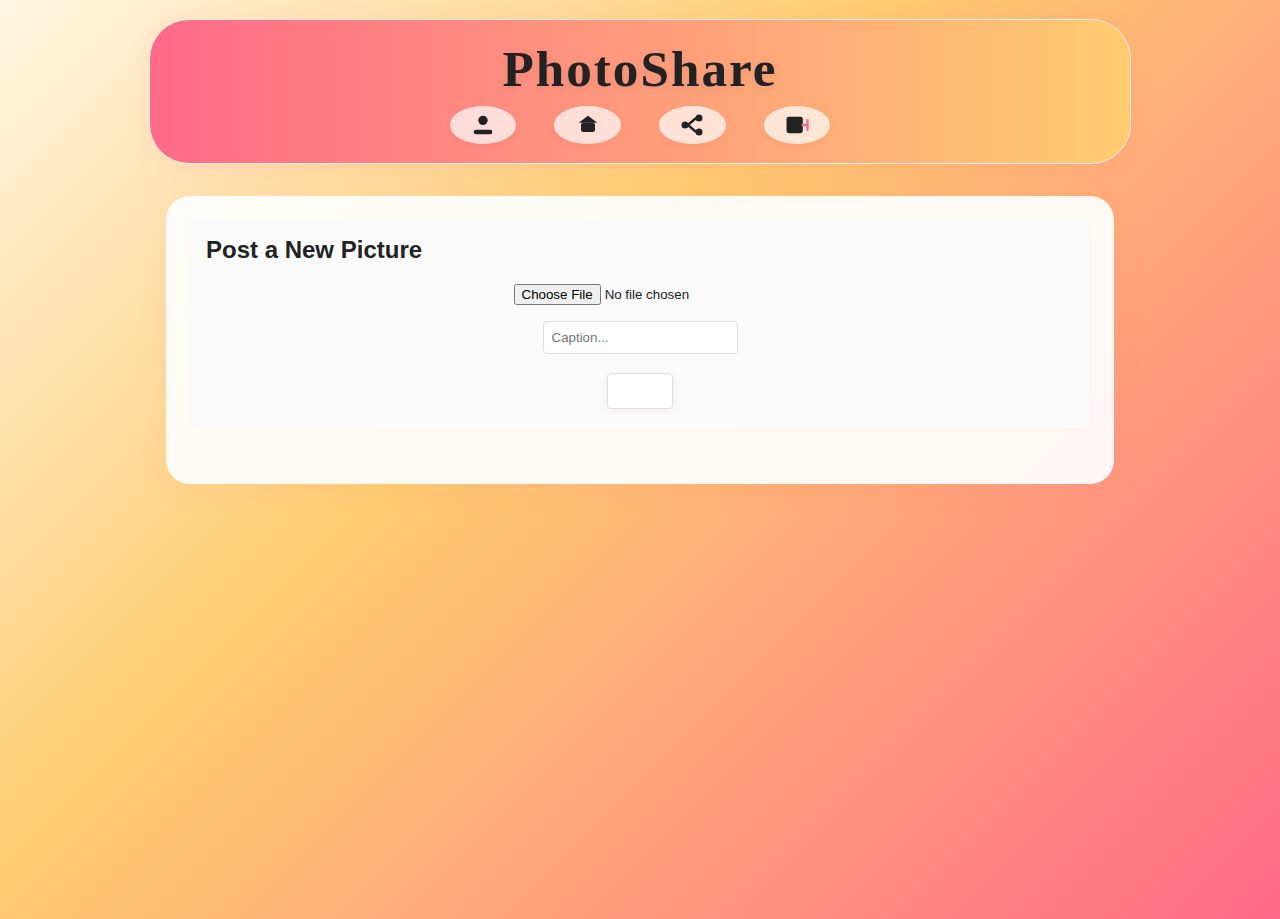
<file: post.html>
<!DOCTYPE html>
<html lang="en">
<head>
    <meta charset="UTF-8">
    <meta name="viewport" content="width=device-width, initial-scale=1.0">
    <title>Post a Picture</title>
    <link rel="stylesheet" href="styles.css">
</head>
<body>
    <header>
        <h1>PhotoShare</h1>
        <nav>
                        <a href="profile.html" class="nav-icon" title="Profile">
                                <svg width="28" height="28" viewBox="0 0 24 24" fill="none" xmlns="http://www.w3.org/2000/svg">
                                    <circle cx="12" cy="8" r="4" fill="#222"/>
                                    <rect x="4" y="16" width="16" height="4" rx="2" fill="#222"/>
                                </svg>
                        </a>
                        <a href="index.html" class="nav-icon" title="Home">
                                <svg width="28" height="28" viewBox="0 0 24 24" fill="none" xmlns="http://www.w3.org/2000/svg">
                                    <rect x="6" y="10" width="12" height="8" rx="2" fill="#222"/>
                                    <polygon points="12,4 4,10 20,10" fill="#222"/>
                                </svg>
                        </a>
                        <a href="share.html" class="nav-icon" title="Share">
                                <svg width="28" height="28" viewBox="0 0 24 24" fill="none" xmlns="http://www.w3.org/2000/svg">
                                    <circle cx="6" cy="12" r="3" fill="#222"/>
                                    <circle cx="18" cy="6" r="3" fill="#222"/>
                                    <circle cx="18" cy="18" r="3" fill="#222"/>
                                    <line x1="8.5" y1="12" x2="15.5" y2="6" stroke="#222" stroke-width="2"/>
                                    <line x1="8.5" y1="12" x2="15.5" y2="18" stroke="#222" stroke-width="2"/>
                                </svg>
                        </a>
                        <a href="#" class="nav-icon" title="Logout">
                                <svg width="28" height="28" viewBox="0 0 24 24" fill="none" xmlns="http://www.w3.org/2000/svg">
                                    <rect x="3" y="5" width="14" height="14" rx="2" fill="#222"/>
                                    <polyline points="16,12 21,12 21,7" stroke="#ff6a88" stroke-width="2" fill="none"/>
                                    <line x1="21" y1="12" x2="21" y2="17" stroke="#ff6a88" stroke-width="2"/>
                                </svg>
                        </a>
        </nav>
    </header>
    <main>
        <section class="share">
            <h2>Post a New Picture</h2>
            <form>
                <input type="file" accept="image/*">
                <input type="text" placeholder="Caption...">
                <button type="submit" class="unified-btn">Post</button>
            </form>
        </section>
    </main>
</body>
</html>
</file>
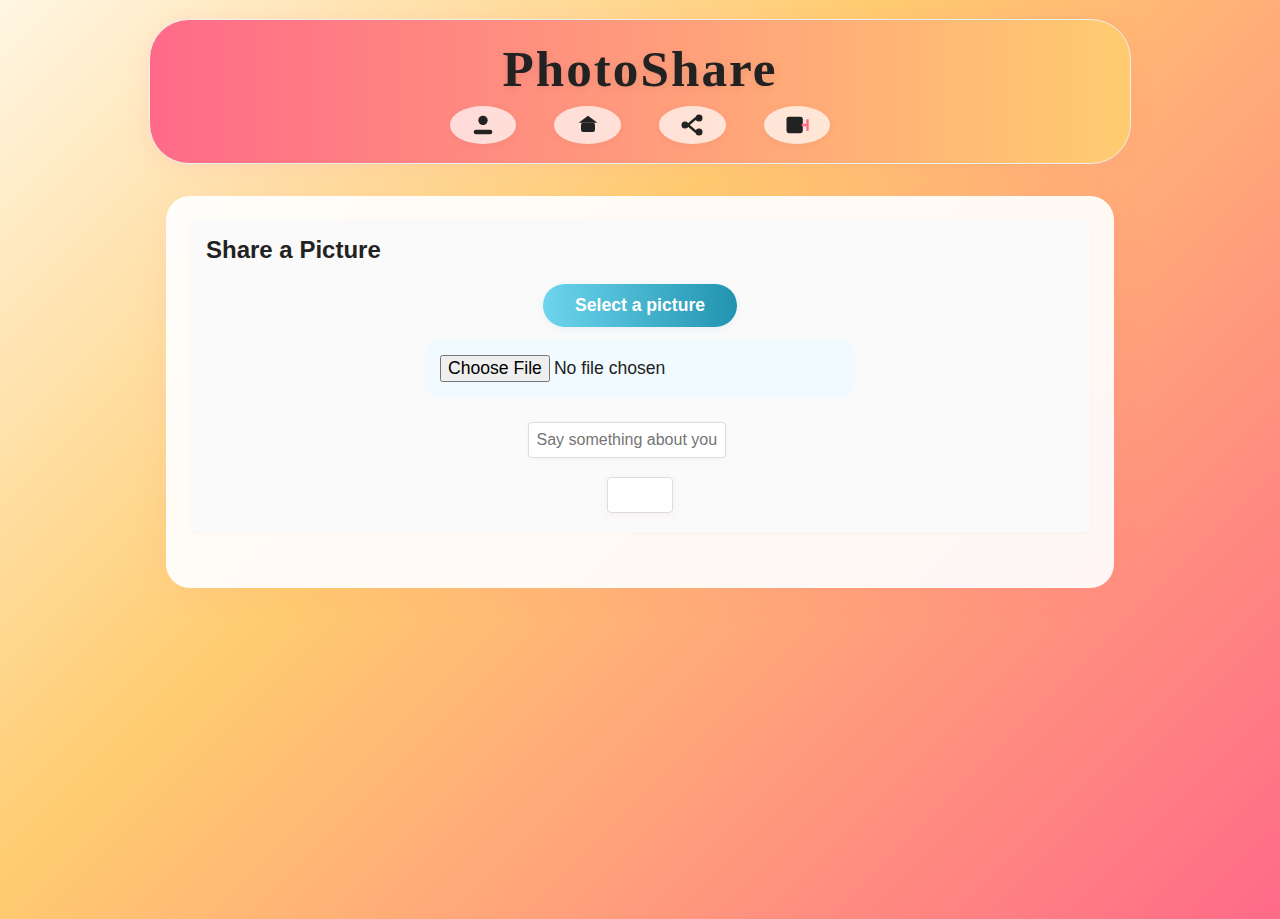
<file: share.html>
<!DOCTYPE html>
<html lang="en">
<head>
    <meta charset="UTF-8">
    <meta name="viewport" content="width=device-width, initial-scale=1.0">
    <title>Share a Picture</title>
    <link rel="stylesheet" href="styles.css">
</head>
<body>
    <header>
        <h1>PhotoShare</h1>
        <nav>
                        <a href="profile.html" class="nav-icon" title="Profile">
                                <svg width="28" height="28" viewBox="0 0 24 24" fill="none" xmlns="http://www.w3.org/2000/svg">
                                    <circle cx="12" cy="8" r="4" fill="#222"/>
                                    <rect x="4" y="16" width="16" height="4" rx="2" fill="#222"/>
                                </svg>
                        </a>
                        <a href="index.html" class="nav-icon" title="Home">
                                <svg width="28" height="28" viewBox="0 0 24 24" fill="none" xmlns="http://www.w3.org/2000/svg">
                                    <rect x="6" y="10" width="12" height="8" rx="2" fill="#222"/>
                                    <polygon points="12,4 4,10 20,10" fill="#222"/>
                                </svg>
                        </a>
                        <a href="share.html" class="nav-icon" title="Share">
                                <svg width="28" height="28" viewBox="0 0 24 24" fill="none" xmlns="http://www.w3.org/2000/svg">
                                    <circle cx="6" cy="12" r="3" fill="#222"/>
                                    <circle cx="18" cy="6" r="3" fill="#222"/>
                                    <circle cx="18" cy="18" r="3" fill="#222"/>
                                    <line x1="8.5" y1="12" x2="15.5" y2="6" stroke="#222" stroke-width="2"/>
                                    <line x1="8.5" y1="12" x2="15.5" y2="18" stroke="#222" stroke-width="2"/>
                                </svg>
                        </a>
                        <a href="#" class="nav-icon" title="Logout">
                                <svg width="28" height="28" viewBox="0 0 24 24" fill="none" xmlns="http://www.w3.org/2000/svg">
                                    <rect x="3" y="5" width="14" height="14" rx="2" fill="#222"/>
                                    <polyline points="16,12 21,12 21,7" stroke="#ff6a88" stroke-width="2" fill="none"/>
                                    <line x1="21" y1="12" x2="21" y2="17" stroke="#ff6a88" stroke-width="2"/>
                                </svg>
                        </a>
        </nav>
    </header>
    <main>
        <section class="share">
            <h2>Share a Picture</h2>
            <form>
                <div class="share-upload">
                    <label for="fileInput" class="file-label">Select a picture</label>
                    <input id="fileInput" type="file" accept="image/*" class="big-file-input">
                </div>
                <div class="share-caption">
                    <input type="text" placeholder="Say something about your photo..." class="caption-input">
                </div>
                <div class="share-post-btn">
                    <button type="submit" class="unified-btn">Post</button>
                </div>
            </form>
        </section>
    </main>
</body>
</html>
</file>
<file: styles.css>
.comment-input {
    flex: 1;
    padding: 0.4rem;
    border: 1px solid #ddd;
    border-radius: 20px;
    font-size: 1rem;
    font-family: 'Montserrat', 'Poppins', Arial, sans-serif;
    margin-right: 0.5rem;
    background: #fff6e3;
    color: #222;
    box-shadow: 0 1px 4px rgba(255,106,136,0.04);
    outline: none;
    transition: box-shadow 0.2s;
}
.comment-input:focus {
    box-shadow: 0 2px 8px rgba(255,106,136,0.09);
}
/* Search bar styles */
.search-bar-container {
    width: 100%;
    display: flex;
    justify-content: center;
    margin-bottom: 2rem;
}
.search-bar {
    width: 60%;
    max-width: 400px;
    padding: 0.8rem 1.2rem;
    font-size: 1.1rem;
    border: none;
    border-radius: 30px;
    background: linear-gradient(90deg, #ffcc70 0%, #ff6a88 100%);
    color: #222;
    font-family: 'Poppins', Arial, sans-serif;
    font-weight: 500;
    box-shadow: 0 2px 8px rgba(255,106,136,0.09);
    outline: none;
    transition: box-shadow 0.2s, background 0.2s;
}
.search-bar:focus {
    box-shadow: 0 4px 16px rgba(255,106,136,0.15);
    background: linear-gradient(90deg, #ff6a88 0%, #ffcc70 100%);
}
.nav-icon {
    background: rgba(255,255,255,0.18);
    border-radius: 50%;
    padding: 0.2rem;
    margin: 0 0.2rem;
    display: flex;
    align-items: center;
    justify-content: center;
    transition: background 0.2s;
}
.nav-icon:hover, .nav-icon:focus {
    background: rgba(255,255,255,0.35);
}
nav svg {
    display: block;
}
/* Unified button style: circular, pink/orange gradient */
.unified-btn {
    background: linear-gradient(90deg, #ff6a88 0%, #ffcc70 100%);
    border: none;
    border-radius: 30px;
    color: #fff;
    font-family: 'Poppins', Arial, sans-serif;
    font-weight: 600;
    font-size: 1rem;
    padding: 0.6rem 1.5rem;
    cursor: pointer;
    box-shadow: 0 2px 8px rgba(255,106,136,0.09);
    transition: background 0.2s, box-shadow 0.2s, transform 0.1s;
    outline: none;
    margin: 0.2rem;
    display: inline-block;
}
.unified-btn:hover, .unified-btn:focus {
    background: linear-gradient(90deg, #ffcc70 0%, #ff6a88 100%);
    box-shadow: 0 4px 16px rgba(255,106,136,0.15);
    transform: translateY(-2px) scale(1.04);
}
/* Share page vertical layout and custom styles */
.share form {
    display: flex;
    flex-direction: column;
    gap: 1.2rem;
    align-items: center;
}
.share-upload {
    width: 100%;
    display: flex;
    flex-direction: column;
    align-items: center;
}
.file-label {
    font-size: 1.1rem;
    font-weight: 600;
    color: #fff;
    background: linear-gradient(90deg, #6dd5ed 0%, #2193b0 100%);
    padding: 0.7rem 2rem;
    border-radius: 30px;
    margin-bottom: 0.7rem;
    box-shadow: 0 2px 8px rgba(33,147,176,0.09);
    cursor: pointer;
    transition: background 0.2s;
    display: inline-block;
}
.file-label:hover {
    background: linear-gradient(90deg, #2193b0 0%, #6dd5ed 100%);
}
.big-file-input {
    display: block;
    width: 80%;
    max-width: 400px;
    padding: 1rem;
    font-size: 1.1rem;
    border: 2px solid #2193b0;
    border-radius: 18px;
    background: #f0faff;
    color: #222;
    margin-bottom: 0.5rem;
}
.caption-input {
    width: 80%;
    max-width: 400px;
    padding: 0.8rem;
    font-size: 1rem;
    border: 1px solid #ddd;
    border-radius: 10px;
    background: #fff;
    color: #222;
    box-shadow: 0 1px 4px rgba(0,0,0,0.03);
}
.share-post-btn {
    width: 80%;
    max-width: 400px;
    display: flex;
    justify-content: center;
}
.big-post-btn {
    width: 100%;
    padding: 0.8rem 0;
    font-size: 1.1rem;
    font-weight: 600;
    color: #fff;
    background: linear-gradient(90deg, #2193b0 0%, #6dd5ed 100%);
    border: none;
    border-radius: 30px;
    box-shadow: 0 2px 8px rgba(33,147,176,0.09);
    cursor: pointer;
    transition: background 0.2s;
}
.big-post-btn:hover {
    background: linear-gradient(90deg, #6dd5ed 0%, #2193b0 100%);
}
.small-btn {
    background: linear-gradient(90deg, #f8f8f8 0%, #eaeaea 100%);
    border: 1px solid #ccc;
    border-radius: 15px;
    padding: 0.2rem 0.7rem;
    cursor: pointer;
    font-size: 0.9rem;
    font-family: 'Poppins', Arial, sans-serif;
    font-weight: 500;
    margin: 0 0.2rem;
    transition: background 0.2s, box-shadow 0.2s, transform 0.1s;
    box-shadow: 0 1px 4px rgba(0,0,0,0.04);
    outline: none;
}
.small-btn:hover, .small-btn:focus {
    background: linear-gradient(90deg, #e0e0e0 0%, #f8f8f8 100%);
    box-shadow: 0 2px 8px rgba(0,0,0,0.09);
    transform: translateY(-1px) scale(1.03);
}
.profile-pic-container {
    display: flex;
    flex-direction: column;
    align-items: center;
}
/* Profile page styles */
.profile-header {
    display: flex;
    align-items: center;
    gap: 2rem;
    margin-bottom: 1rem;
}
.profile-pic {
    width: 120px;
    height: 120px;
    border-radius: 50%;
    object-fit: cover;
    border: 3px solid #eee;
    box-shadow: 0 2px 8px rgba(0,0,0,0.07);
}
.profile-info h2 {
    margin: 0 0 0.5rem 0;
    font-size: 1.7rem;
}
.bio {
    text-align: center;
    margin: 1rem 0 2rem 0;
    font-size: 1.1rem;
    color: #555;
    background: #fafafa;
    border-radius: 8px;
    padding: 1rem;
    box-shadow: 0 1px 4px rgba(0,0,0,0.03);
}
body {
    background: url('https://www.svgbackgrounds.com/wp-content/themes/svgbackgrounds/assets/images/svg/bg-3.svg') repeat center center fixed, linear-gradient(135deg, #fff6e3 0%, #ffcc70 40%, #ff6a88 100%);
    background-size: cover, 100% 100%;
    color: #222;
    font-family: 'Poppins', 'Montserrat', 'Segoe UI', Arial, sans-serif;
    margin: 0;
    padding: 0;
    min-height: 100vh;
}
@import url('https://fonts.googleapis.com/css2?family=Montserrat:wght@400;700&family=Pacifico&family=Poppins:wght@400;600&display=swap');
@import url('https://fonts.googleapis.com/css2?family=Poppins:wght@400;600&display=swap');
header {
    background: linear-gradient(90deg, #ff6a88 0%, #ffcc70 100%);
    border-radius: 40px;
    margin: 1.2rem auto 2rem auto;
    max-width: 900px;
    box-shadow: 0 4px 24px rgba(255,106,136,0.12);
    border: 1px solid #eee;
    padding: 1.2rem 2.5rem 1.2rem 2.5rem;
    display: flex;
    flex-direction: column;
    align-items: center;
    transition: box-shadow 0.2s, transform 0.2s;
}
header:hover {
    box-shadow: 0 8px 32px rgba(255,106,136,0.18);
    transform: scale(1.01);
}
@import url('https://fonts.googleapis.com/css2?family=Pacifico&display=swap');
header h1 {
    margin: 0;
    font-size: 3.2rem;
    color: #222;
    font-family: 'Pacifico', cursive;
    letter-spacing: 2px;
    text-shadow: 0 2px 8px rgba(0,0,0,0.08);
    transition: color 0.2s;
}
nav {
    display: flex;
    justify-content: center;
    gap: 2rem;
    margin-top: 0.5rem;
}
nav a, nav .nav-icon {
    color: #222 !important;
    text-decoration: none;
    font-weight: 600;
    font-size: 1.08rem;
    padding: 0.3rem 1.2rem;
    border-radius: 50%;
    background: rgba(255,255,255,0.7);
    box-shadow: 0 2px 8px rgba(0,0,0,0.04);
    transition: background 0.2s, color 0.2s, transform 0.2s;
    margin: 0 0.2rem;
    display: flex;
    align-items: center;
    justify-content: center;
}
nav a:hover, nav a:focus, nav .nav-icon:hover, nav .nav-icon:focus {
    background: #fff;
    color: #ff6a88 !important;
    transform: scale(1.08);
    box-shadow: 0 4px 16px rgba(255,106,136,0.12);
}
nav svg {
    display: block;
    fill: #222;
    transition: fill 0.2s;
}
nav a:hover svg, nav a:focus svg, nav .nav-icon:hover svg, nav .nav-icon:focus svg {
    fill: #ff6a88;
}
main {
    max-width: 900px;
    margin: 2rem auto;
    padding: 1.5rem;
    background: rgba(255,255,255,0.92);
    border-radius: 24px;
    box-shadow: 0 4px 32px rgba(255,106,136,0.08);
}
.share {
    background: #fafafa;
    padding: 1rem;
    border-radius: 6px;
    margin-bottom: 2rem;
    box-shadow: 0 1px 4px rgba(0,0,0,0.03);
}
.share h2 {
    margin-top: 0;
}
.share form {
    display: flex;
    gap: 1rem;
    flex-wrap: wrap;
}
.share input[type="file"] {
    border: none;
}
.share input[type="text"] {
    flex: 1;
    padding: 0.5rem;
    border: 1px solid #ddd;
    border-radius: 4px;
}
.share button {
    background: #fff;
    border: 1px solid #ddd;
    border-radius: 4px;
    padding: 0.5rem 1rem;
    cursor: pointer;
    font-weight: 500;
}
.feed h2 {
    margin-top: 0;
    font-family: 'Montserrat', 'Poppins', Arial, sans-serif;
    font-size: 2.2rem;
    font-weight: 700;
    color: #ff6a88;
    letter-spacing: 1px;
    text-align: center;
}
/* Post layout: image centered, info below */
.post {
    background: #f9f9f9;
    border-radius: 10px;
    margin-bottom: 2rem;
    box-shadow: 0 1px 8px rgba(0,0,0,0.06);
    padding: 1.5rem 1rem;
    display: flex;
    flex-direction: column;
    align-items: center;
}
.post-image {
    display: flex;
    justify-content: center;
    width: 100%;
}
.post-image img {
    width: 400px;
    height: 300px;
    object-fit: cover;
    border-radius: 10px;
    border: 1px solid #eee;
    box-shadow: 0 2px 12px rgba(0,0,0,0.07);
}
.post-info {
    width: 100%;
    max-width: 400px;
    margin-top: 1rem;
    display: flex;
    flex-direction: column;
    align-items: center;
    font-family: 'Montserrat', 'Poppins', Arial, sans-serif;
}
.username {
    font-weight: 700;
    color: #ff6a88;
    font-family: 'Montserrat', 'Poppins', Arial, sans-serif;
    font-size: 1.08rem;
    margin-bottom: 0.2rem;
}
.hashtag {
    font-family: 'Montserrat', 'Poppins', Arial, sans-serif;
    font-size: 1rem;
    color: #ffcc70;
    background: #fff6e3;
    border-radius: 12px;
    padding: 0.2rem 0.8rem;
    margin-top: 0.3rem;
    margin-bottom: 0.5rem;
    font-weight: 600;
    letter-spacing: 0.5px;
    display: inline-block;
}
/* Interactive buttons */
.actions {
    margin-top: 0.5rem;
    display: flex;
    align-items: center;
    gap: 1rem;
}
.interactive {
    background: linear-gradient(90deg, #f8f8f8 0%, #eaeaea 100%);
    border: 1px solid #ccc;
    border-radius: 25px;
    padding: 0.5rem 1.2rem;
    cursor: pointer;
    font-size: 1.05rem;
    font-family: 'Poppins', Arial, sans-serif;
    font-weight: 600;
    transition: background 0.2s, box-shadow 0.2s, transform 0.1s;
    box-shadow: 0 2px 8px rgba(0,0,0,0.04);
    outline: none;
}
.interactive:hover, .interactive:focus {
    background: linear-gradient(90deg, #e0e0e0 0%, #f8f8f8 100%);
    box-shadow: 0 4px 16px rgba(0,0,0,0.09);
    transform: translateY(-2px) scale(1.04);
}
.like {
    color: #e74c3c;
    border: 1px solid #e74c3c;
    background: linear-gradient(90deg, #fff 0%, #ffeaea 100%);
}
.like:hover, .like:focus {
    background: linear-gradient(90deg, #ffeaea 0%, #fff 100%);
    box-shadow: 0 4px 16px rgba(231,76,60,0.09);
    color: #c0392b;
    border-color: #c0392b;
}
.likes {
    color: #888;
    font-size: 0.95rem;
}
.comments {
    margin-top: 1rem;
}
.comment {
    background: #fff6e3;
    border-radius: 8px;
    padding: 0.5rem 1rem;
    margin-bottom: 0.5rem;
    font-size: 1rem;
    font-family: 'Montserrat', 'Poppins', Arial, sans-serif;
    color: #222;
    box-shadow: 0 1px 4px rgba(255,106,136,0.04);
}
.comment-form {
    display: flex;
    gap: 0.5rem;
}
.comment-form input {
    flex: 1;
    padding: 0.4rem;
    border: 1px solid #ddd;
    border-radius: 4px;
}
/* Comment button uses interactive style */
.comment-form button {
    /* ...existing code... */
}
</file>
